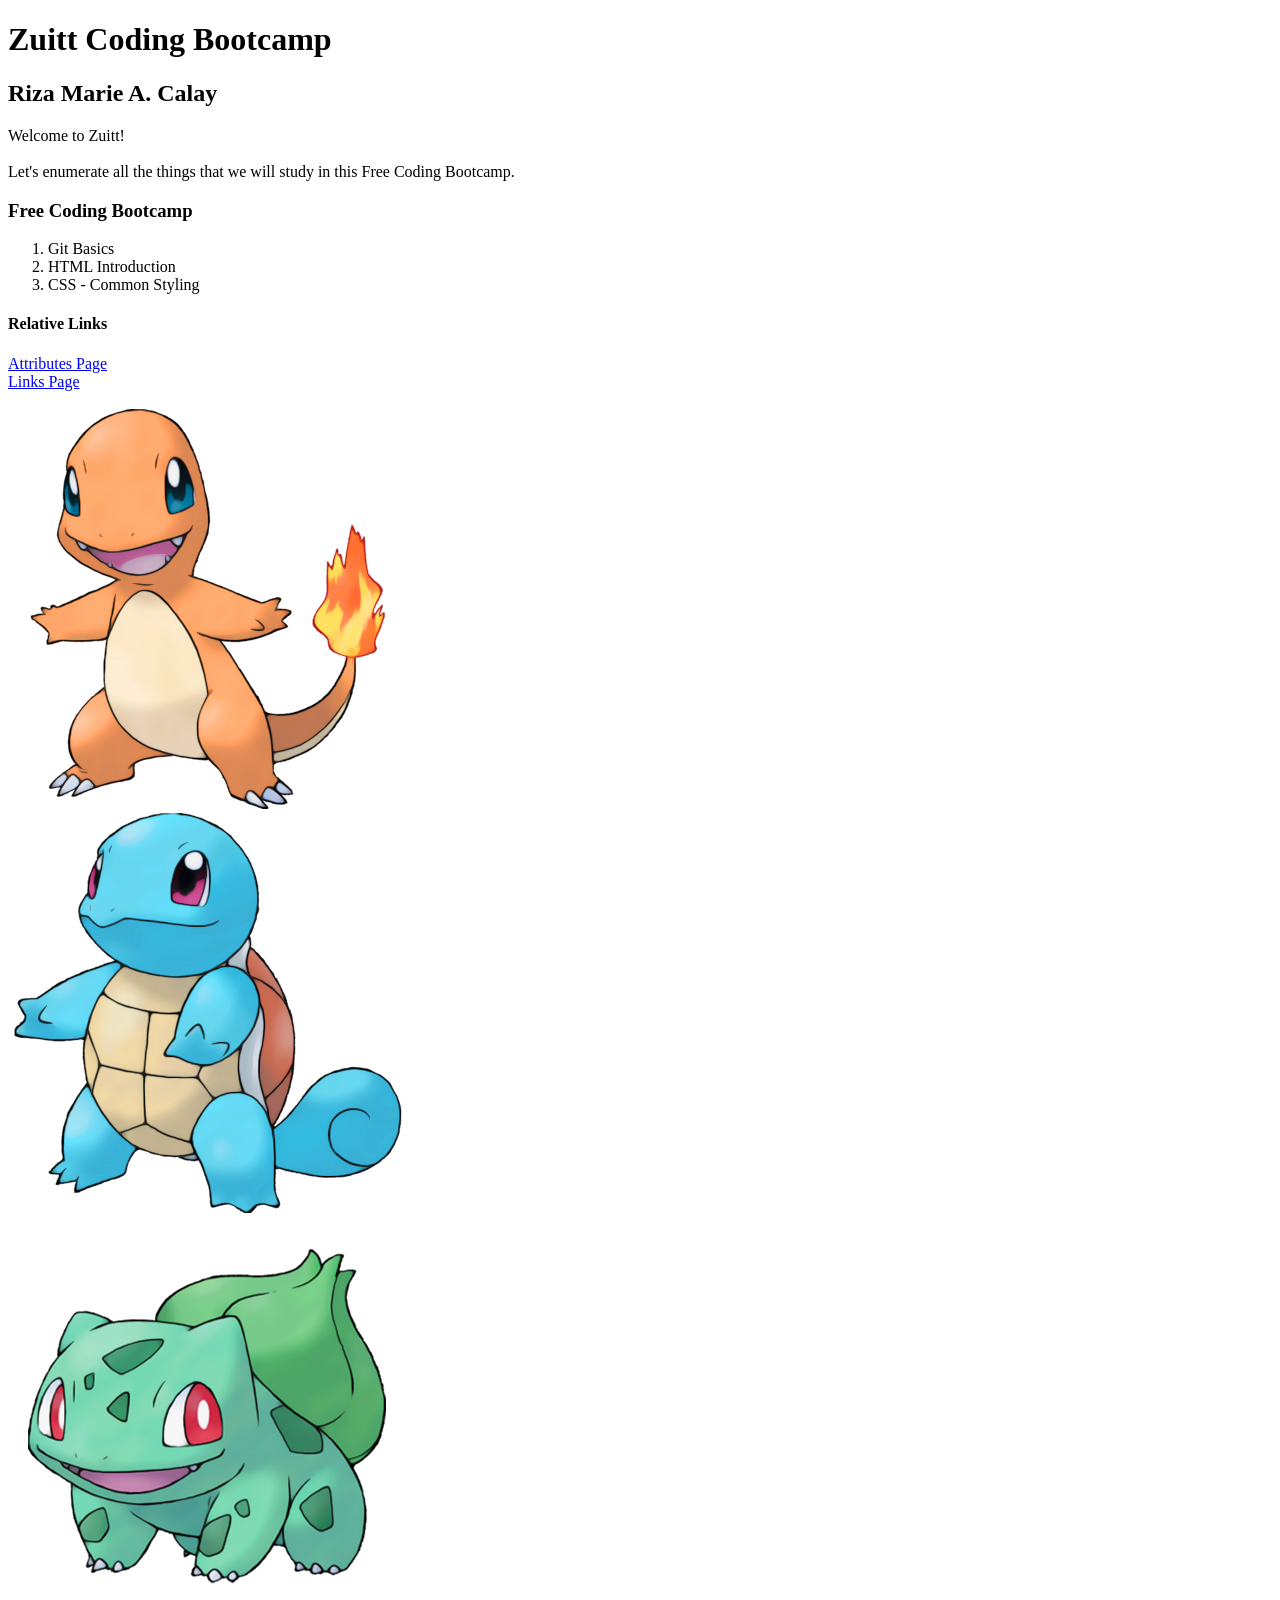
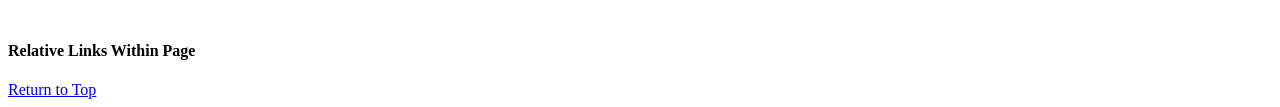
<file: s02/discussion/index.html>
<!DOCTYPE html>
<html>
<head>
	<meta charset="utf-8">
	<meta name="viewport" content="width=device-width, initial-scale=1">
	<title>HTML Introduction</title>
</head>
<body>

	<!-- Comments are useful for documentation and help developers understand the code better. -->
	<!-- Comments are ignored by the browser and do not appear as visible text on the webpage -->

	<!-- creates a heading text -->
	<h1 id="top">Zuitt Coding Bootcamp</h1>

	<h2>Riza Marie A. Calay</h2>

	<!-- creates a paragraph text -->
	<p>Welcome to Zuitt! 
	<br>
	<br>
	Let's enumerate all the things that we will study in this Free Coding Bootcamp.</p>

	<h3>Free Coding Bootcamp</h3>

	<!-- creates a numbered list -->
	<ol>
		<!-- creates a list item -->
		<li>Git Basics</li>
		<li>HTML Introduction</li>
		<li>CSS - Common Styling</li>
	</ol>

	<div>
	    <h4>Relative Links</h4>
	    <a href="./attributes.html">Attributes Page</a>
	    <br>
	    <a href="./links.html">Links Page</a>
	</div>

	<div id="images">
		<br>
		<img src="./picture1.png">
		<br>
		<img src="./picture2.png">
		<br>
		<img src="./picture3.png">
		<br>
	</div>

	<div>
		
		<h4>Relative Links Within Page</h4>

		<a href="#top">Return to Top</a>

	</div>


</body>
</html>
</file>
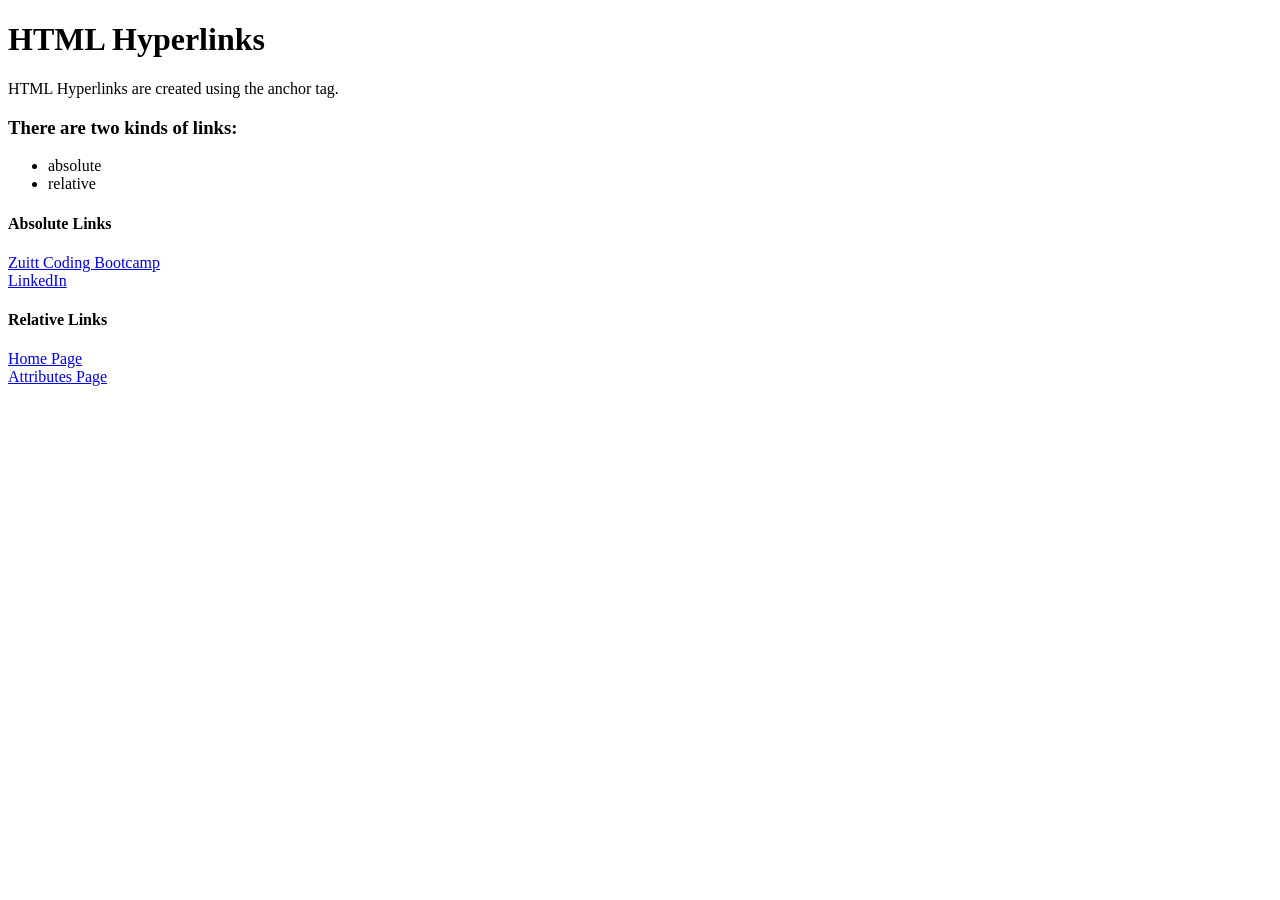
<file: s02/discussion/links.html>
<!DOCTYPE html>
<html>
<head>
	<meta charset="utf-8">
	<meta name="viewport" content="width=device-width, initial-scale=1">
	<title>HTML Hyperlinks</title>
</head>
<body>

	<h1>HTML Hyperlinks</h1>

	<p>HTML Hyperlinks are created using the anchor tag.</p>

	<h3>There are two kinds of links:</h3>

	<!-- creates an unordered list with bullet indicators instead of numbers -->
	<ul>
		<li>absolute</li>
		<li>relative</li>
	</ul>

	<!-- Absolute links are links in other websites. -->
	<h4>Absolute Links</h4>

	<a href="https://zuitt.co" target="_blank">Zuitt Coding Bootcamp</a>
	<br>
	<a href="https://linkedin.com" target="_blank">LinkedIn</a>

	<h4>Relative Links</h4>

	<a href="./index.html">Home Page</a>
	<br>
	<a href="./attributes.html">Attributes Page</a>


</body>
</html>
</file>
